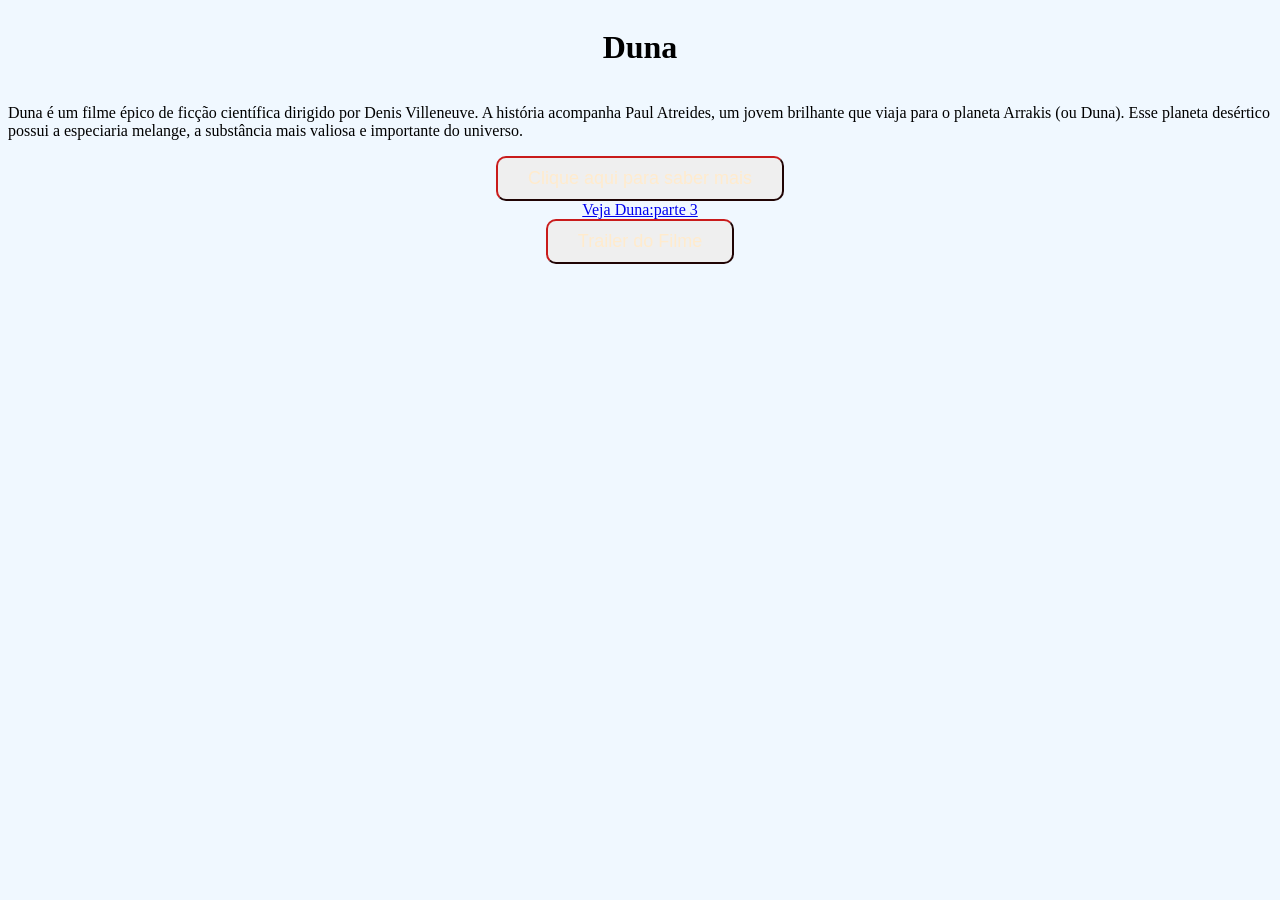
<file: index.html>
<html>
    <head>
<title>ingresso</title>
<link rel="stylesheet" href="style.css">

    </head>
    <body>
        <h1>
            Duna
        </h1>
        <p>
        Duna é um filme épico de ficção científica dirigido por Denis Villeneuve. A história acompanha Paul Atreides, um jovem brilhante que viaja para o planeta Arrakis (ou Duna). Esse planeta desértico possui a especiaria melange, a substância mais valiosa e importante do universo.
        </p>
        <button>Clique aqui para saber mais</button>
        <a href="https://share.google/C7XfOHxrty717Nlt2"

        <img src=https://br.web.img3.acsta.net/c_310_420/pictures/21/09/29/20/10/5897145.jpg/>
        <hl> Veja Duna:parte 3</hl>
        <a href=https://youtu.be/Hl8inT6qHfE?si=ZWYeDOFiGvcOo9xP>
    <button> Trailer do Filme </button>
    </a>
    </body>
</html>
</file>
<file: style.css>
h1{
color:blue(36, 21, 122);

}
p{
color:aqua(13, 66, 126);
}
button{
color:blanchedalmond;
background-color:blue (24, 89, 126);
padding:10px 30px;
font-size:18px;
border-radius: 10px;
border-color: rgb(117, 16, 16);
}
body{
background-color: aliceblue;
display: flex;
flex-direction: column;
align-items: center;
}
img{
margin-bottom: 30px;
}
button:hover{
background-color: #7e2d2d;
border-color: #db892b;
}
img(
margin-bottom:30px;
width: 30%px;
min-width: 300px;
boeder-radius: 20px;
box-shodow: 10px 10px 20px rgba(0,0,0.712);
)
</file>
